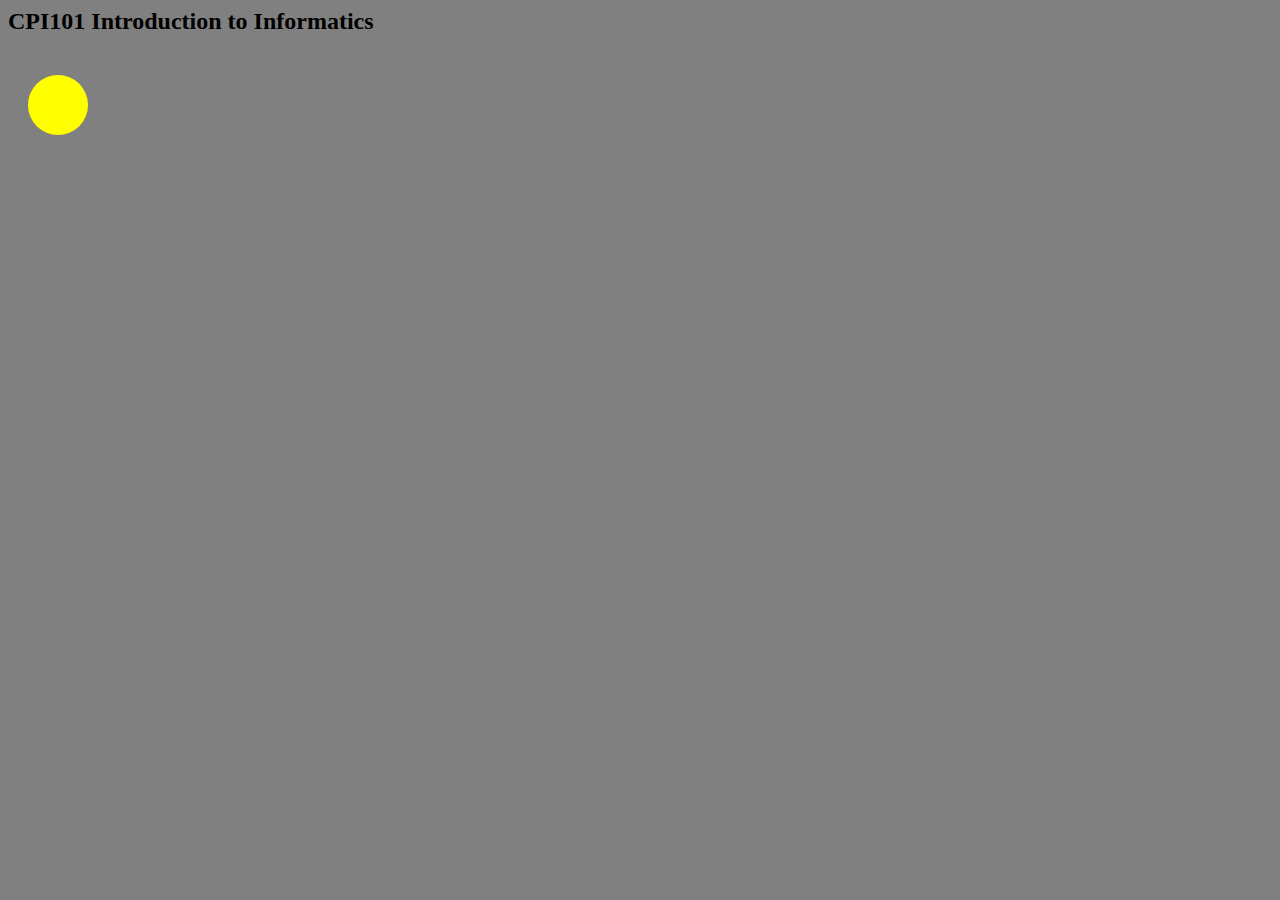
<file: 1015_d3_lab2.html>
<html>
<head>
	<script src="https://d3js.org/d3.v6.min.js"></script>
</head>
<body style="background-color: grey">
	<h2>CPI101 Introduction to Informatics</h2>
	<div id="viz"></div>

	<svg width="500" height="200">
		<circle cx="50" cy="50" r="30" fill="yellow"></circle>
	</svg>

	<script type="text/javascript">
		//zhongwei liu
		//zliu265@asu.edu
		//comments: for me, I think I just remember some "<svg>".
		var dataArray = [100,50,10];

		var circles = d3.select("svg")
						.selectAll("circle")
						.data(dataArray);

			circles.enter()
					.append("circle")
					.attr("cx", function (d){
								return d;
					})
					.attr("cy", function (d){
								return d;
					})
					.attr("r", function(d){
								return d;
					})
					.style("fill", function(){
								return "rgb(" + Math.random() * 255 + ".100,50";
					});
	</script>

</body>
</html>
</file>
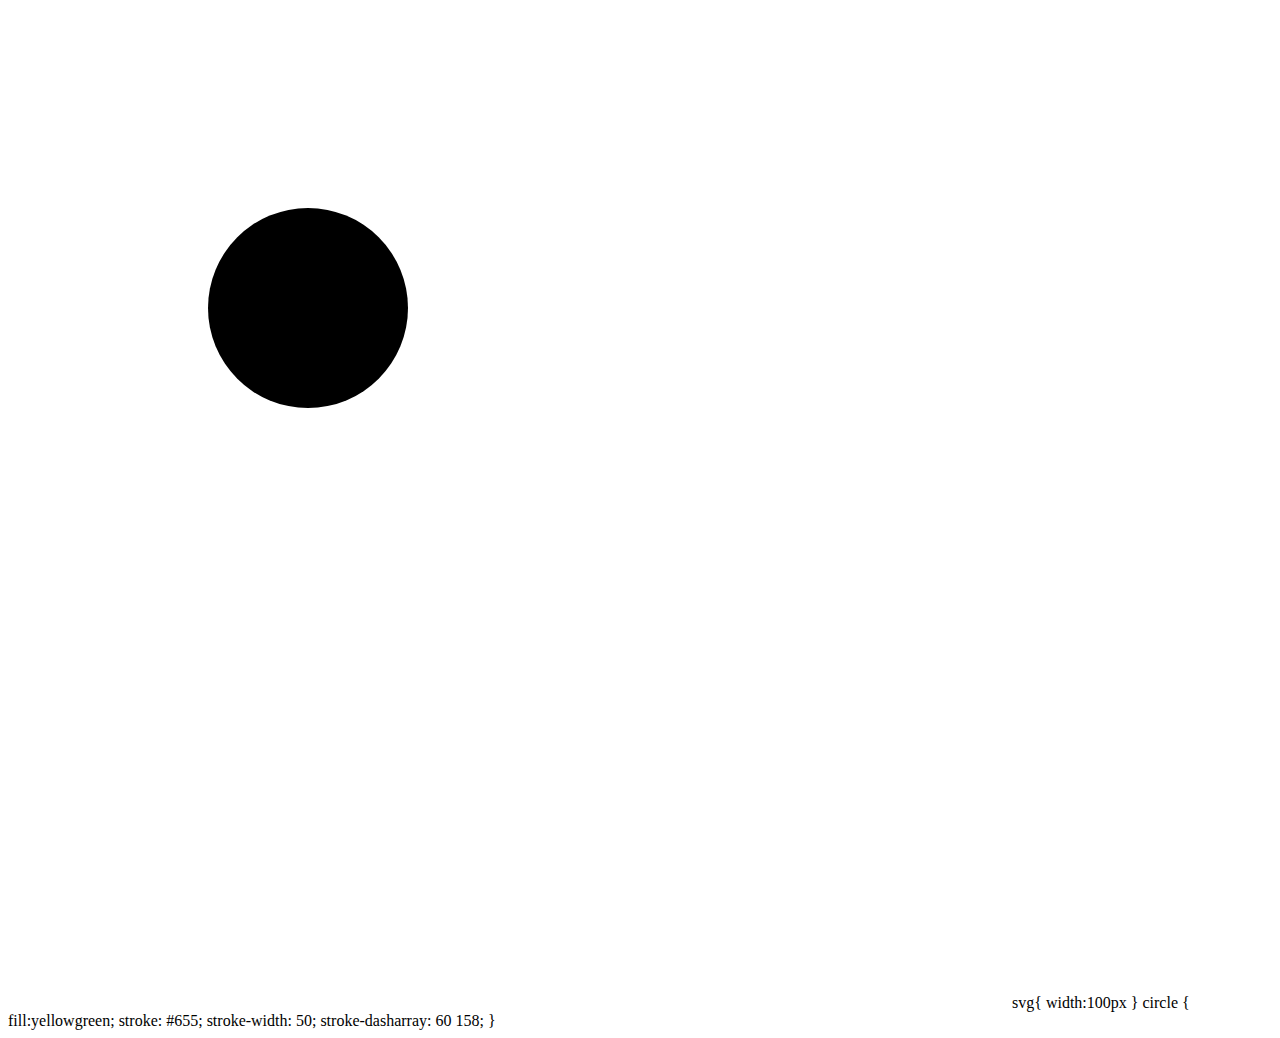
<file: barchart.html>
<!DOCTYPE html>
<html>
<head>
	<script src="https://d3js.org/d3.v6.min.js"></script>
</head>
<body>
	<svg height="1000" width="1000">
		<circle r="100" cx="300" cy="300" />
	</svg>

	svg{
	width:100px
}

	circle {
	fill:yellowgreen;
	stroke: #655;
	stroke-width: 50;
	stroke-dasharray: 60 158; 
}
</body>
</html>
</file>
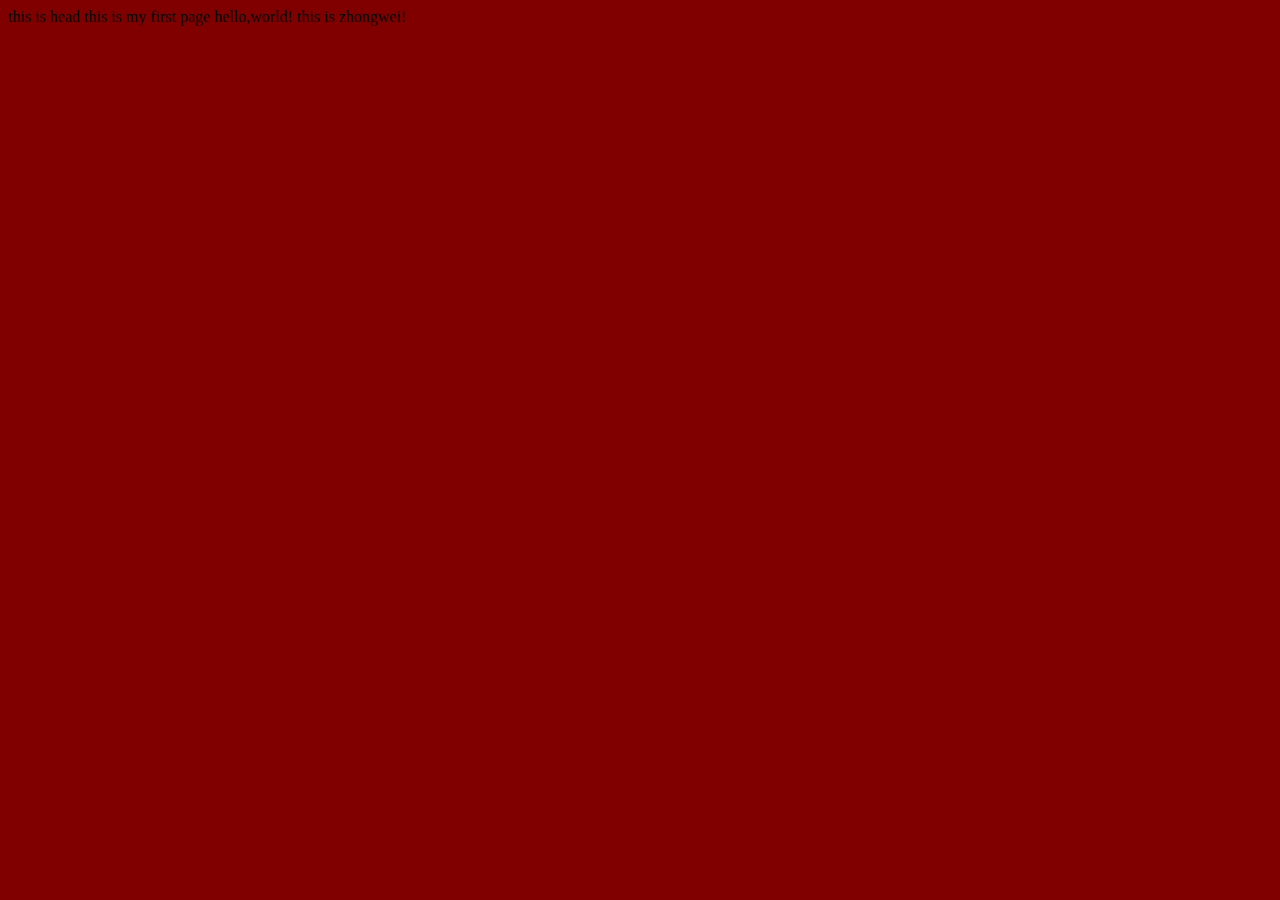
<file: inClassTest_asuid.html>
<html>
	<head>
		this is head
	</head>
	<body>
		this is my first page
		hello,world!
		<body style="background-color:maroon">
			<font style="color"#000000>
				this is zhongwei!
			</font>
	</body>
</html>
</file>
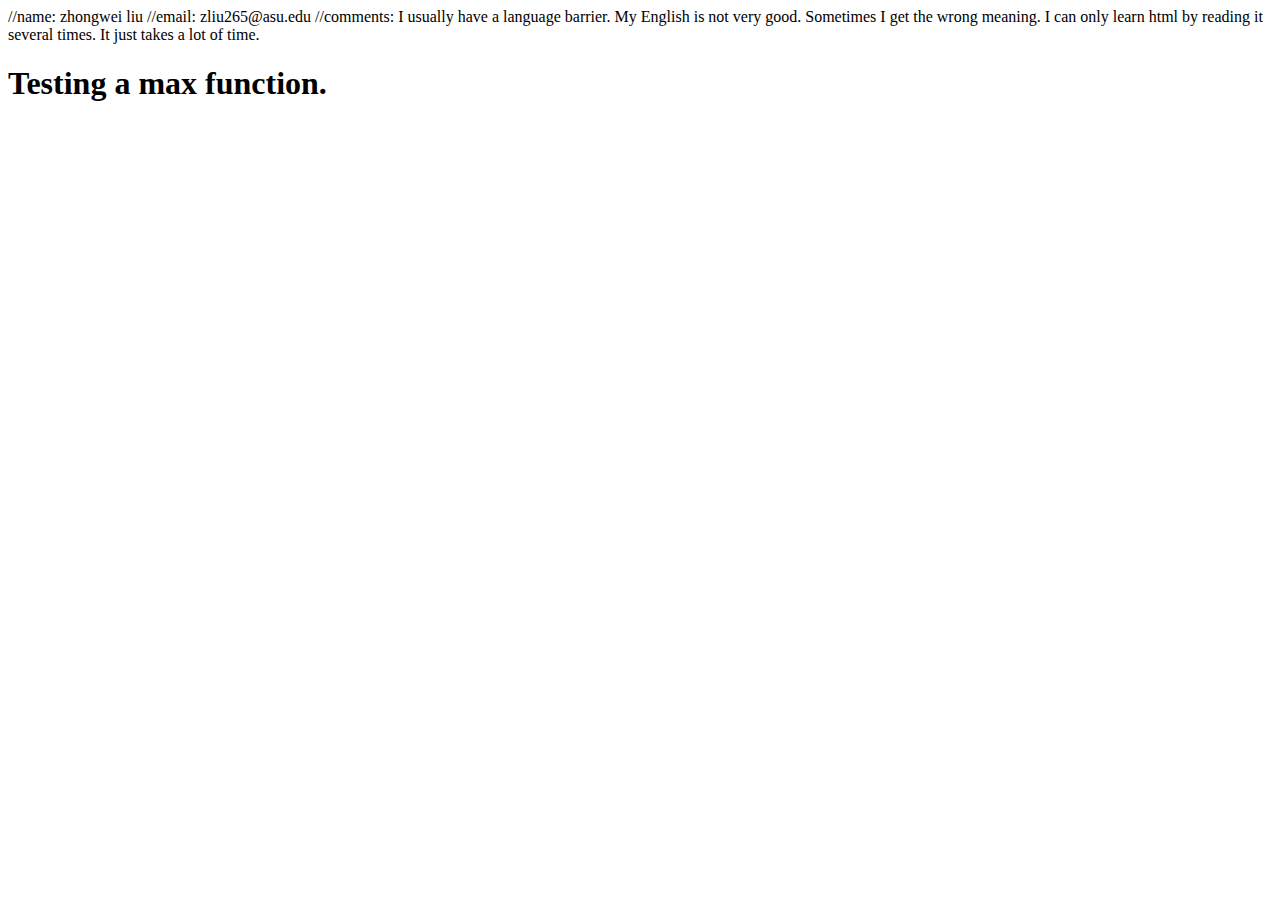
<file: js_function1.html>
//name: zhongwei liu
//email: zliu265@asu.edu
//comments: I usually have a language barrier. My English is not very good. Sometimes I get the wrong meaning. I can only learn html by reading it several times. It just takes a lot of time.
<html>
	<head>
		<script langusage="JavaScript">
			var input1 = window.prompt("Please Enter #1 Number");
			var input2 = window.prompt("please Enter #2 Number");
			var input3 = window.prompt("please Enter #3 Number");

			document.write("<p>The max of these three numbers is : "+findMax(input1,input2,input3)+"</p>");

			funciton findMax(input1, input2, input3){
				var theLargestInputBetween23 = Math.max(
				input2,input3);
				return Math.max(input1,
				theLargestInputBetween23);
			}
		</script>

	</head>
	<body>
		<h1>Testing a max function.</h1>
	</body>
</html>
</file>
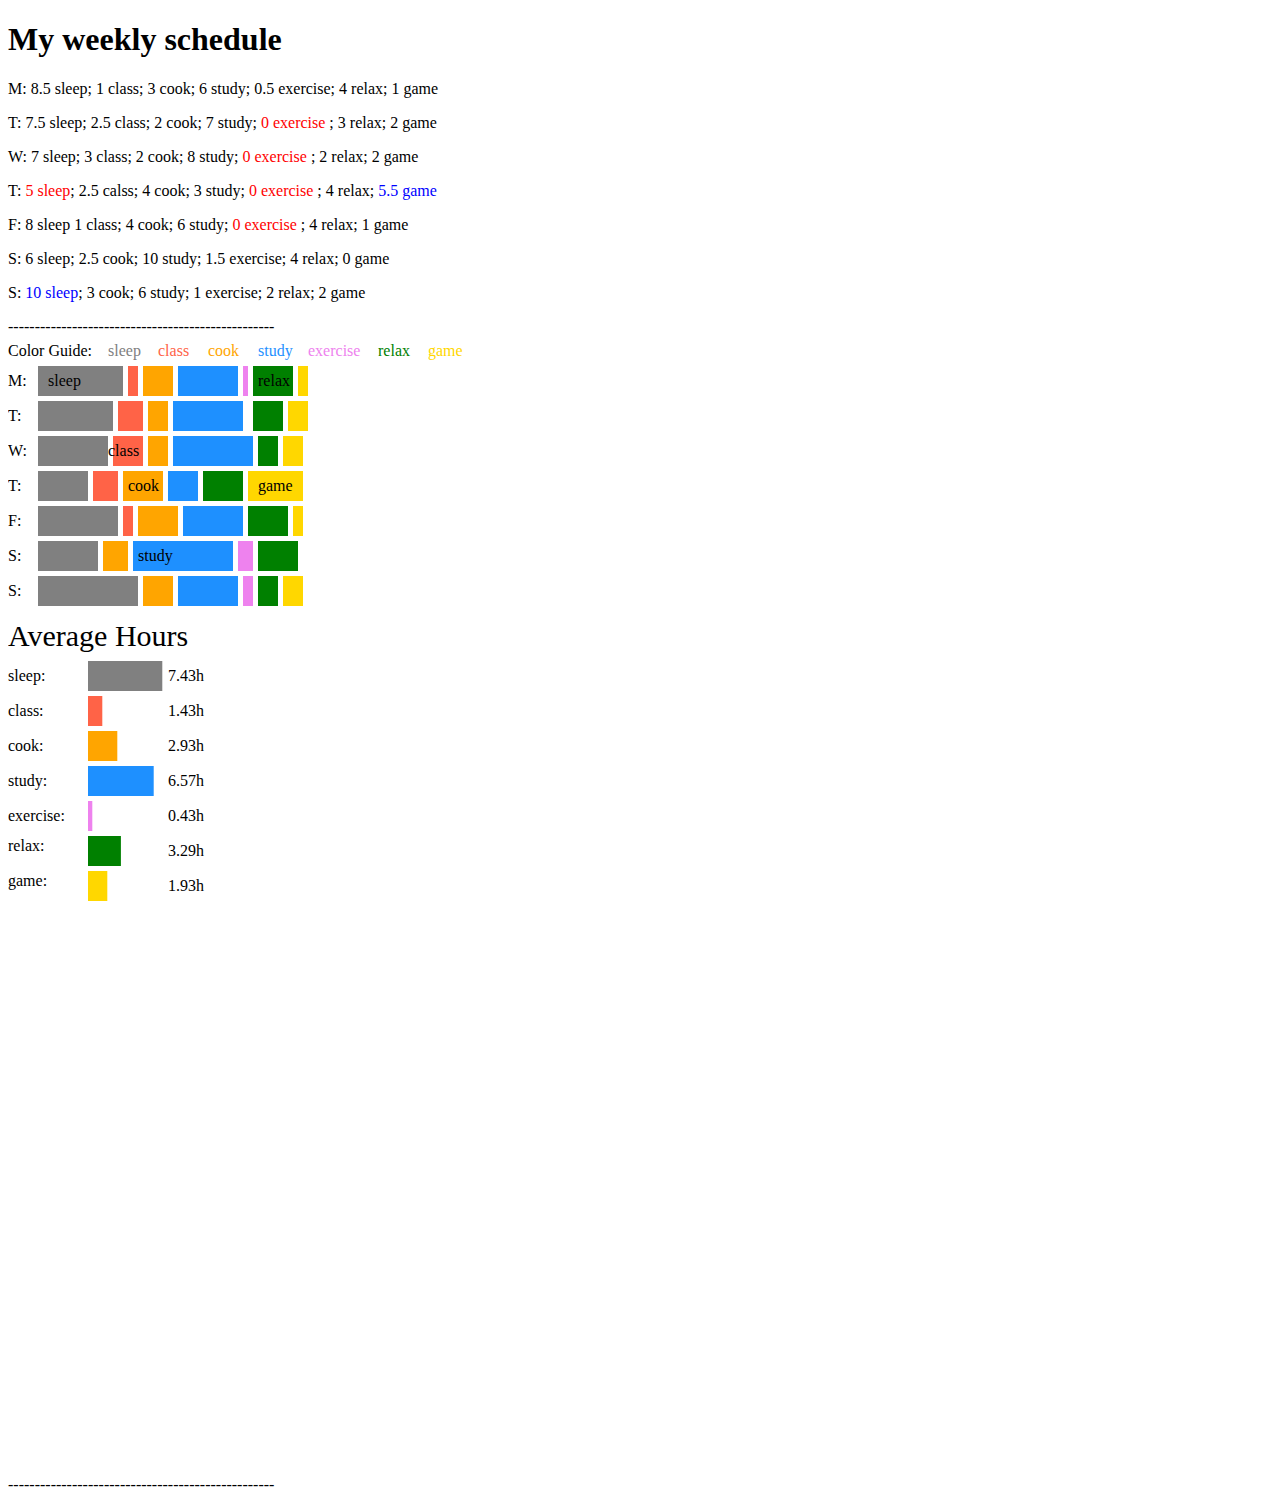
<file: myWeekSchedule.html>
<!DOCTYPE html>
<html>
<head>
	<script src="https://d3js.org/d3.v6.min.js"></script>
</head>
<body>

	<h1>My weekly schedule</h1>
	<p>M: 8.5 sleep; 1 class; 3 cook; 6 study; 0.5 exercise; 4 relax; 1 game </p>
	<p2>T: 7.5 sleep; 2.5 class; 2 cook; 7 study;<span style="color:red"> 0 exercise </span>; 3 relax; 2 game </p2>
	<p>W: 7 sleep; 3 class; 2 cook; 8 study;<span style="color:red"> 0 exercise </span>; 2 relax; 2 game </p>
	<p>T:<span style="color:red;"> 5 sleep</span>; 2.5 calss; 4 cook; 3 study;<span style="color:red"> 0 exercise </span>; 4 relax;<span style="color:blue"> 5.5 game</span> </p>
	<p>F: 8 sleep 1 class; 4 cook; 6 study;<span style="color:red"> 0 exercise </span>; 4 relax; 1 game </p>
	<p>S: 6 sleep; 2.5 cook; 10 study; 1.5 exercise; 4 relax; 0 game </p>
	<p>S:<span style="color:blue"> 10 sleep</span>; 3 cook; 6 study; 1 exercise; 2 relax; 2 game </p>
--------------------------------------------------<br>

	<svg width="1000" height="1000">
		<text x="0" y="20">Color Guide:</text>
		<text x="100" y="20" fill=grey>sleep</text>
		<text x="150" y="20" fill=tomato>class</text>
		<text x="200" y="20" fill=orange>cook</text>
		<text x="250" y="20" fill=dodgerblue>study</text>
		<text x="300" y="20" fill=violet>exercise</text>
		<text x="370" y="20" fill=green>relax</text>
		<text x="420" y="20" fill=gold>game</text>

		<text x="0" y="50" >M:</text>
			<rect x="30" y="30" width="85" height="30" style="fill:grey"/>
			<text x="40" y="50">sleep</text>
			<rect x="120" y="30" width="10" height="30" fill="tomato"></rect>
			<rect x="135" y="30" width="30" height="30" fill="orange"></rect>
			<rect x="170" y="30" width="60" height="30" fill="dodgerblue"></rect>
			<rect x="235" y="30" width="5" height="30" fill="violet"></rect>
			<rect x="245" y="30" width="40" height="30" fill="green"></rect>
			<text x="250" y="50">relax</text>
			<rect x="290" y="30" width="10" height="30" fill="gold"></rect>

		<text x="0" y="85">T:</text>
			<rect x="30" y="65" width="75" height="30" style="fill:grey"/>
			<rect x="110" y="65" width="25" height="30" fill="tomato"></rect>
			<rect x="140" y="65" width="20" height="30" fill="orange"></rect>
			<rect x="165" y="65" width="70" height="30" fill="dodgerblue"></rect>
			<rect x="245" y="65" width="30" height="30" fill="green"></rect>
			<rect x="280" y="65" width="20" height="30" fill="gold"></rect>

		<text x="0" y="120">W:</text>
			<rect x="30" y="100" width="70" height="30" style="fill:grey"/>
			<rect x="105" y="100" width="30" height="30" fill="tomato"></rect>
			<text x="100" y="120">class</text>
			<rect x="140" y="100" width="20" height="30" fill="orange"></rect>
			<rect x="165" y="100" width="80" height="30" fill="dodgerblue"></rect>
			<rect x="250" y="100" width="20" height="30" fill="green"></rect>
			<rect x="275" y="100" width="20" height="30" fill="gold"></rect>

		<text x="0" y="155">T:</text>
			<rect x="30" y="135" width="50" height="30" style="fill:grey"/>
			<rect x="85" y="135" width="25" height="30" fill="tomato"></rect>
			<rect x="115" y="135" width="40" height="30" fill="orange"></rect>
			<text x="120" y="155">cook</text>
			<rect x="160" y="135" width="30" height="30" fill="dodgerblue"></rect>
			<rect x="195" y="135" width="40" height="30" fill="green"></rect>
			<rect x="240" y="135" width="55" height="30" fill="gold"></rect>
			<text x="250" y="155">game</text>

		<text x="0" y="190">F:</text>
			<rect x="30" y="170" width="80" height="30" style="fill:grey"/>
			<rect x="115" y="170" width="10" height="30" fill="tomato"></rect>
			<rect x="130" y="170" width="40" height="30" fill="orange"></rect>
			<rect x="175" y="170" width="60" height="30" fill="dodgerblue"></rect>
			<rect x="240" y="170" width="40" height="30" fill="green"></rect>
			<rect x="285" y="170" width="10" height="30" fill="gold"></rect>

		<text x="0" y="225">S:</text>
			<rect x="30" y="205" width="60" height="30" style="fill:grey"/>
			<rect x="95" y="205" width="25" height="30" fill="orange"></rect>
			<rect x="125" y="205" width="100" height="30" fill="dodgerblue"></rect>
			<text x="130" y="225">study</text>
			<rect x="230" y="205" width="15" height="30" fill="violet"></rect>
			<rect x="250" y="205" width="40" height="30" fill="green"></rect>

		<text x="0" y="260">S:</text>
			<rect x="30" y="240" width="100" height="30" style="fill:grey"/>
			<rect x="135" y="240" width="30" height="30" fill="orange"></rect>
			<rect x="170" y="240" width="60" height="30" fill="dodgerblue"></rect>
			<rect x="235" y="240" width="10" height="30" fill="violet"></rect>
			<rect x="250" y="240" width="20" height="30" fill="green"></rect>
			<rect x="275" y="240" width="20" height="30" fill="gold"></rect>


		<text font-size="30" x="0" y="310">Average Hours</text>

			<text x="0" y="345">sleep:</text>
				<rect x="80" y="325" width="74.3" height="30" fill="grey"/>
				<text x="160" y="345">7.43h</text>

			<text x="0" y="380">class:</text>
				<rect x="80" y="360" width="14.3" height="30" fill="tomato"></rect>
				<text x="160" y="380">1.43h</text>

			<text x="0" y="415">cook:</text>
				<rect x="80" y="395" width="29.3" height="30" fill="orange"></rect>
				<text x="160" y="415">2.93h</text>
				
			<text x="0" y="450">study:</text>
				<rect x="80" y="430" width="65.7" height="30" fill="dodgerblue"></rect>
				<text x="160" y="450">6.57h</text>

			<text x="0" y="485">exercise:</text>
				<rect x="80" y="465" width="4.3" height="30" fill="violet"></rect>
				<text x="160" y="485">0.43h</text>

			<text x="0" y="515">relax:</text>
				<rect x="80" y="500" width="32.9" height="30" fill="green"></rect>
				<text x="160" y="520">3.29h</text>

			<text x="0" y="550">game:</text>
				<rect x="80" y="535" width="19.3" height="30" fill="gold"></rect>
				<text x="160" y="555">1.93h</text>

		
	</svg>
<br>--------------------------------------------------
		<script type="text/javascript">
		// document.getElementById("---------------------").
		d3.select('h1').style("color","blue");
		// d3.select('p2').style("color","blue");
	</script>

	<svg width="300" width="300">
		
	</svg>
</body>
</html>
</file>
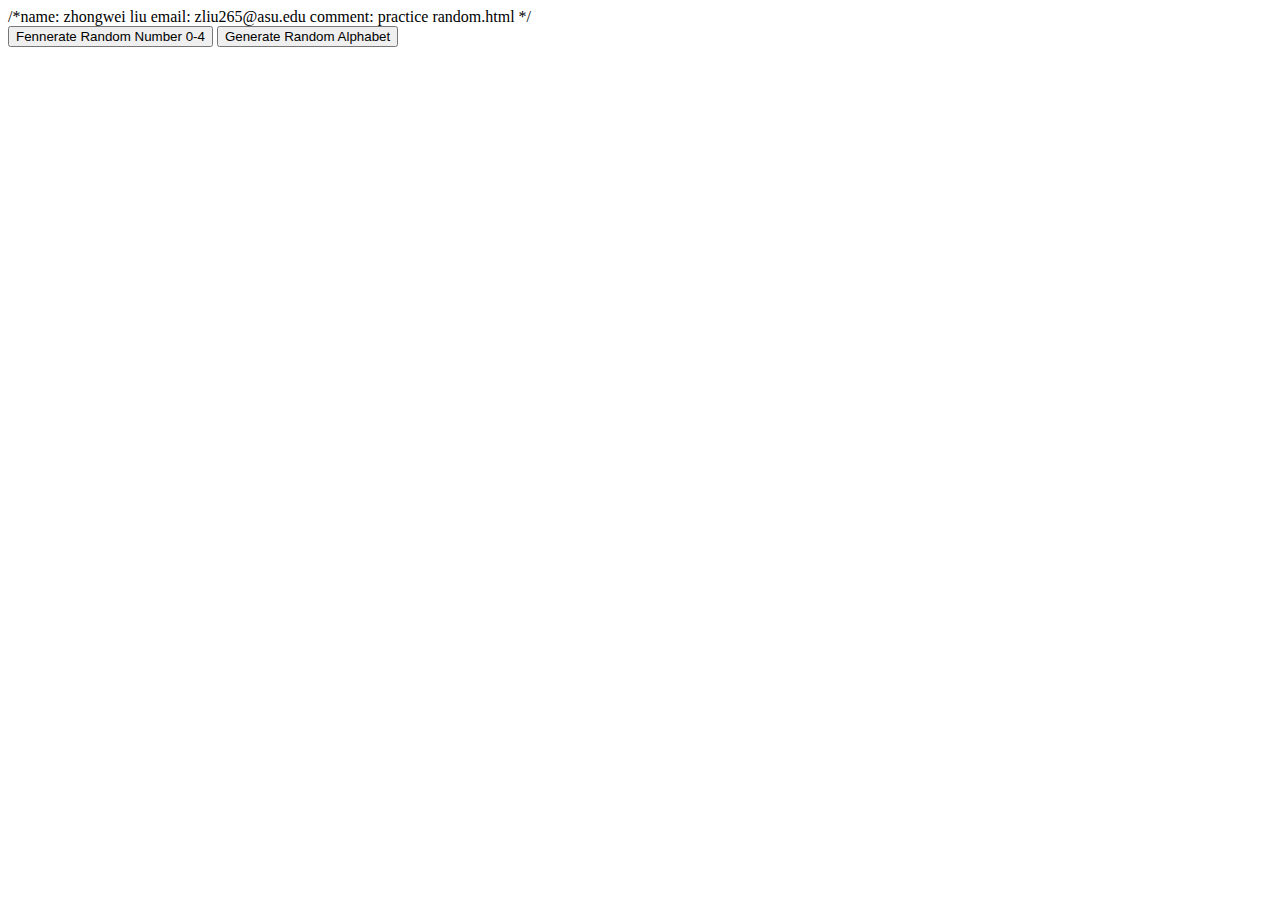
<file: random_alphabet.html>
/*name: zhongwei liu
email: zliu265@asu.edu
comment: practice random.html
*/
<html>
	<head>
		<title>Random Function 2020.09</title>
		<script type="text/javascript">
		function randomNum(){
			document.getElementById('randomNum').innerHTML = Math.floor(Math.random() * 5);
		}
		function returnRanNum(){
			return Math.floor(Math.rnadom() * 5);
		}
		function randomAlphabet(){

		}
		</script>
	</head>
	<body>
		<form>
			<input type="button" value="Fennerate Random Number 0-4"
			onclick="randomNum()">
			<input type="button" value="Generate Random Alphabet" onclick="randomAlphabet()">
		</form>

		<div id="randomNum"> </div>
		<div id="randomWord"> </div>
	</body>
</html>
</file>
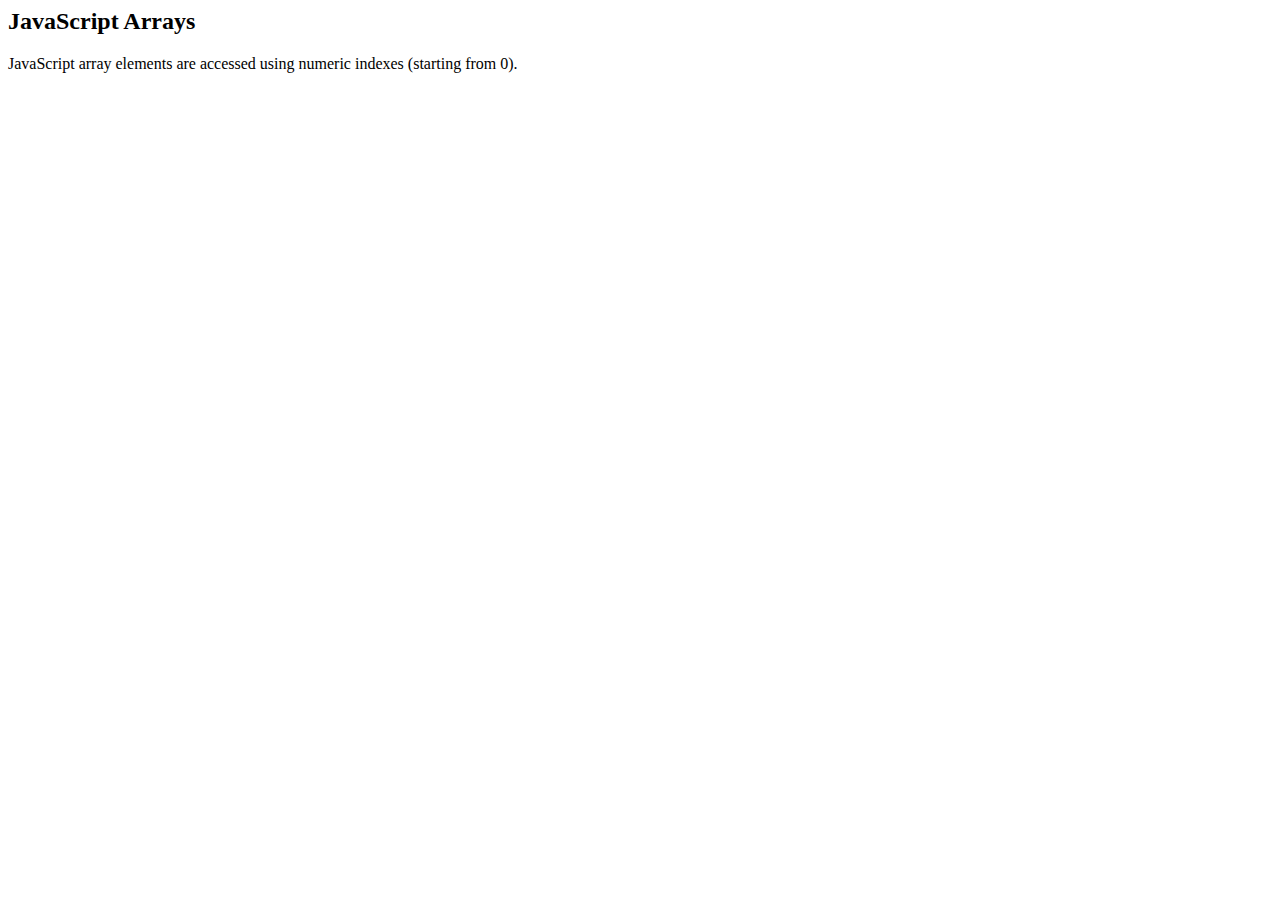
<file: shiyishi.html>
<html>
<body>
	<h2>JavaScript Arrays</h2>

	<p>JavaScript array elements are accessed using numeric indexes (starting from 0).</p>

	<p id="demo"></p>

	<script >
	var game = ["paper", "scissors", "rock"];
	document.getElementByid("deme").innerHTML = game[0];	

	</script>
</body>
</html>
</file>
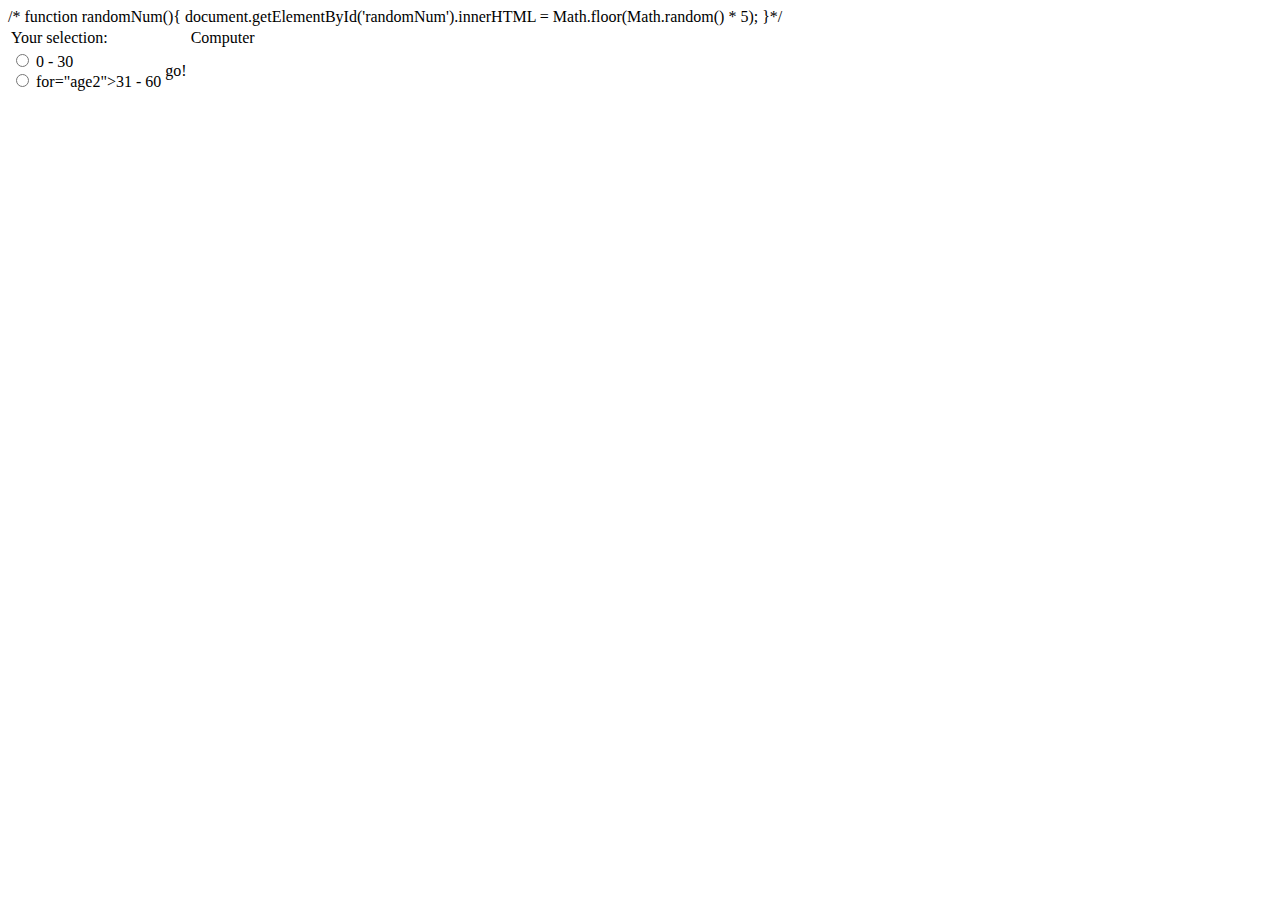
<file: PracticeFile/HTML_Table_GuessGame.html>
<html>
<head>
	/*<script type="javascript"></script>
		function randomNum(){
			document.getElementById('randomNum').innerHTML = Math.floor(Math.random() * 5);
	}*/
</head>

<body>
<table>
	<tr>
		<td>Your selection:</td>
		<td></td>
		<td>Computer</td>
	</tr>
	<tr>
		<td>
			<input type="radio" name="age">
			<label for="age1">0 - 30</label><br>
			<input type="radio" name="age2">
			<label> for="age2">31 - 60 </label><br>
		</td>
		<td>go!</td>
		<td></td>
	</tr>
</body>
</table>

</html>
</file>
